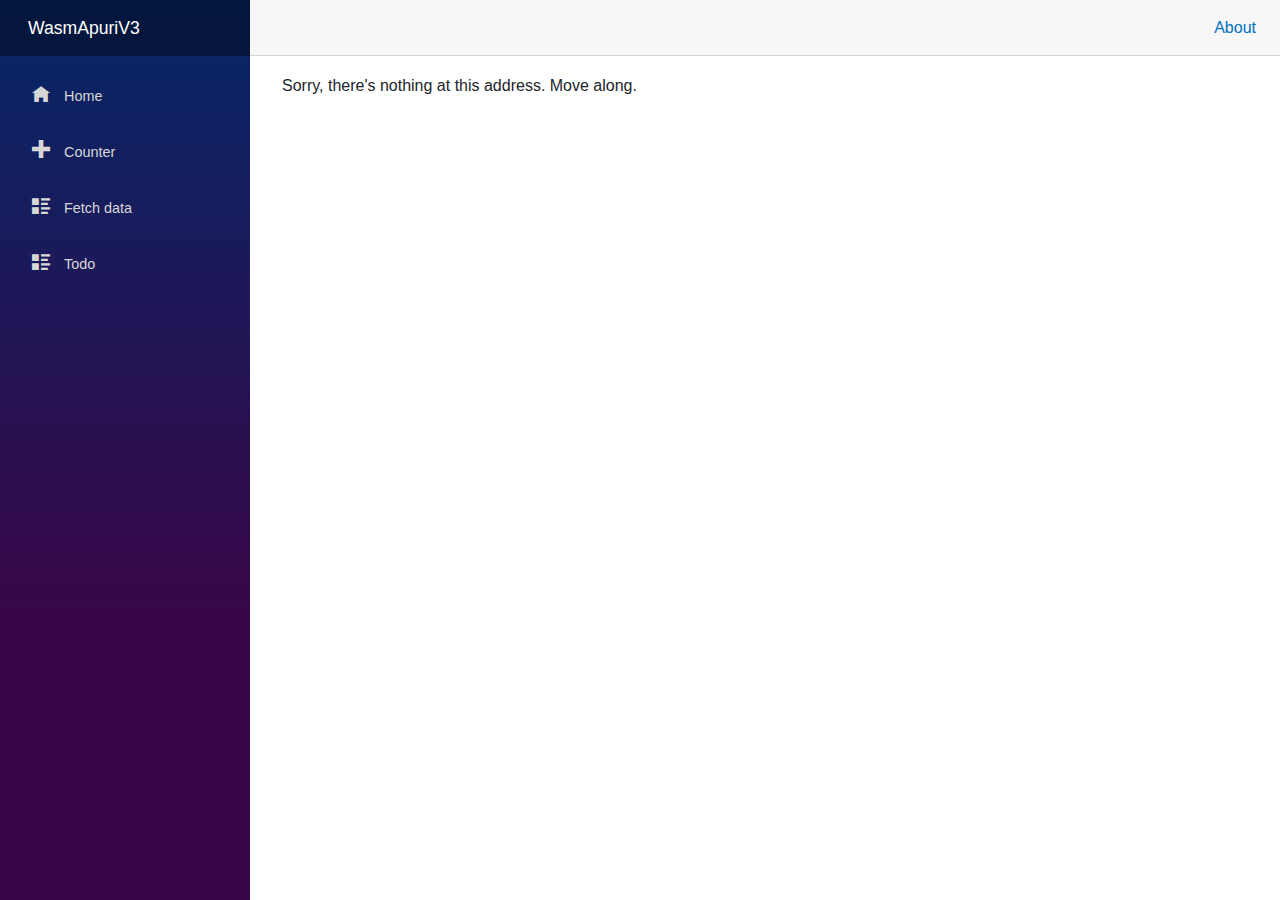
<file: WasmApuriV3/wwwroot/index.html>
<!DOCTYPE html>
<html lang="en">

<head>
    <meta charset="utf-8" />
    <meta name="viewport" content="width=device-width, initial-scale=1.0, maximum-scale=1.0, user-scalable=no" />
    <title>WasmApuriV3</title>
    <base href="/" />
    <link href="css/bootstrap/bootstrap.min.css" rel="stylesheet" />
    <link href="css/app.css" rel="stylesheet" />
    <link href="WasmApuriV3.styles.css" rel="stylesheet" />
    <link href="manifest.json" rel="manifest" />
    <link rel="apple-touch-icon" sizes="512x512" href="icon-512.png" />
    <link rel="apple-touch-icon" sizes="192x192" href="icon-192.png" />

    <link rel="icon" type="image/x-icon" href="favicon.ico" />
</head>

<body>
    <div id="app">Loading...</div>

    <div id="blazor-error-ui">
        An unhandled error has occurred.
        <a href="" class="reload">Reload</a>
        <a class="dismiss">🗙</a>
    </div>
    <script src="_framework/blazor.webassembly.js"></script>
    <script>navigator.serviceWorker.register('service-worker.js');</script>
</body>

</html>
</file>
<file: WasmApuriV3/wwwroot/css/app.css>
﻿@import url('open-iconic/font/css/open-iconic-bootstrap.min.css');

html, body {
    font-family: 'Helvetica Neue', Helvetica, Arial, sans-serif;
}

h1:focus {
    outline: none;
}

a, .btn-link {
    color: #0071c1;
}

.btn-primary {
    color: #fff;
    background-color: #1b6ec2;
    border-color: #1861ac;
}

.content {
    padding-top: 1.1rem;
}

.valid.modified:not([type=checkbox]) {
    outline: 1px solid #26b050;
}

.invalid {
    outline: 1px solid red;
}

.validation-message {
    color: red;
}

#blazor-error-ui {
    background: lightyellow;
    bottom: 0;
    box-shadow: 0 -1px 2px rgba(0, 0, 0, 0.2);
    display: none;
    left: 0;
    padding: 0.6rem 1.25rem 0.7rem 1.25rem;
    position: fixed;
    width: 100%;
    z-index: 1000;
}

    #blazor-error-ui .dismiss {
        cursor: pointer;
        position: absolute;
        right: 0.75rem;
        top: 0.5rem;
    }

.blazor-error-boundary {
    background: url([data-uri]) no-repeat 1rem/1.8rem, #b32121;
    padding: 1rem 1rem 1rem 3.7rem;
    color: white;
}

    .blazor-error-boundary::after {
        content: "An error has occurred."
    }
</file>
